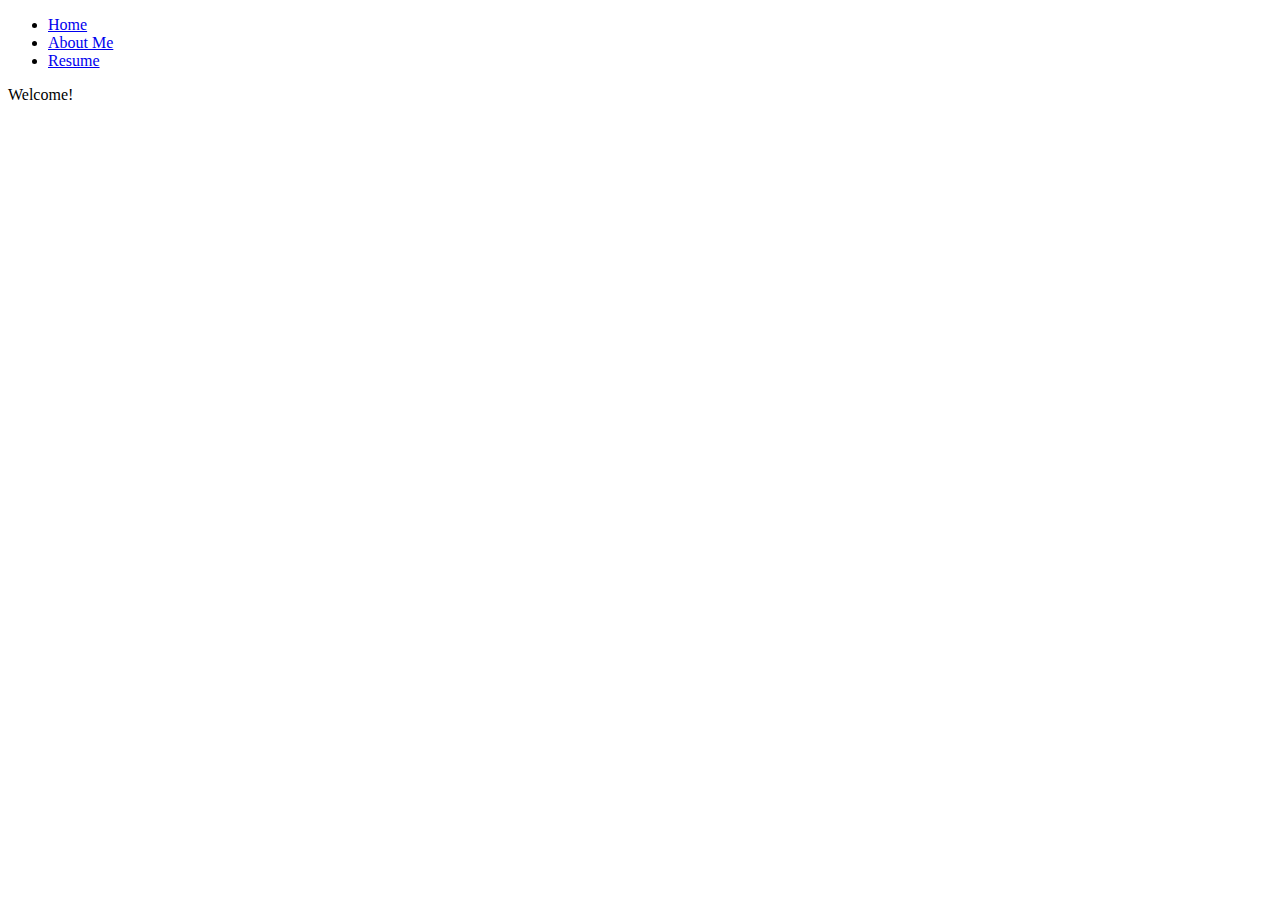
<file: aboutme.html>
<!DOCTYPE html>
<html>
<head>
    <meta name="viewport" content="width=device-width, inital-scale =1">
    <link rel="stylesheet" href="style.css">
</head>

<body>
    <!-- <div id="nav_bar">
        <ul>
            <li><a class ="active" href="https://jdrisc4.github.io/index.html">Home</a></li>
            <li><a href="https://jdrisc4.github.io/aboutme.html">About Me</a></li>
            <li><a href="https://jdrisc4.github.io/resume.html">Resume</a></li>
        </ul>
    </div> -->
    <div id="body">
        <div id="nav_bar">
            <ul>
                <li><a class ="active" href="https://jdrisc4.github.io/index.html">Home</a></li>
                <li><a href="https://jdrisc4.github.io/aboutme.html">About Me</a></li>
                <li><a href="https://jdrisc4.github.io/resume.html">Resume</a></li>
            </ul>
        </div>
        <div id="opening">
            <p>Welcome!</p>
        </div>


    </div>


</body>
</html>
</file>
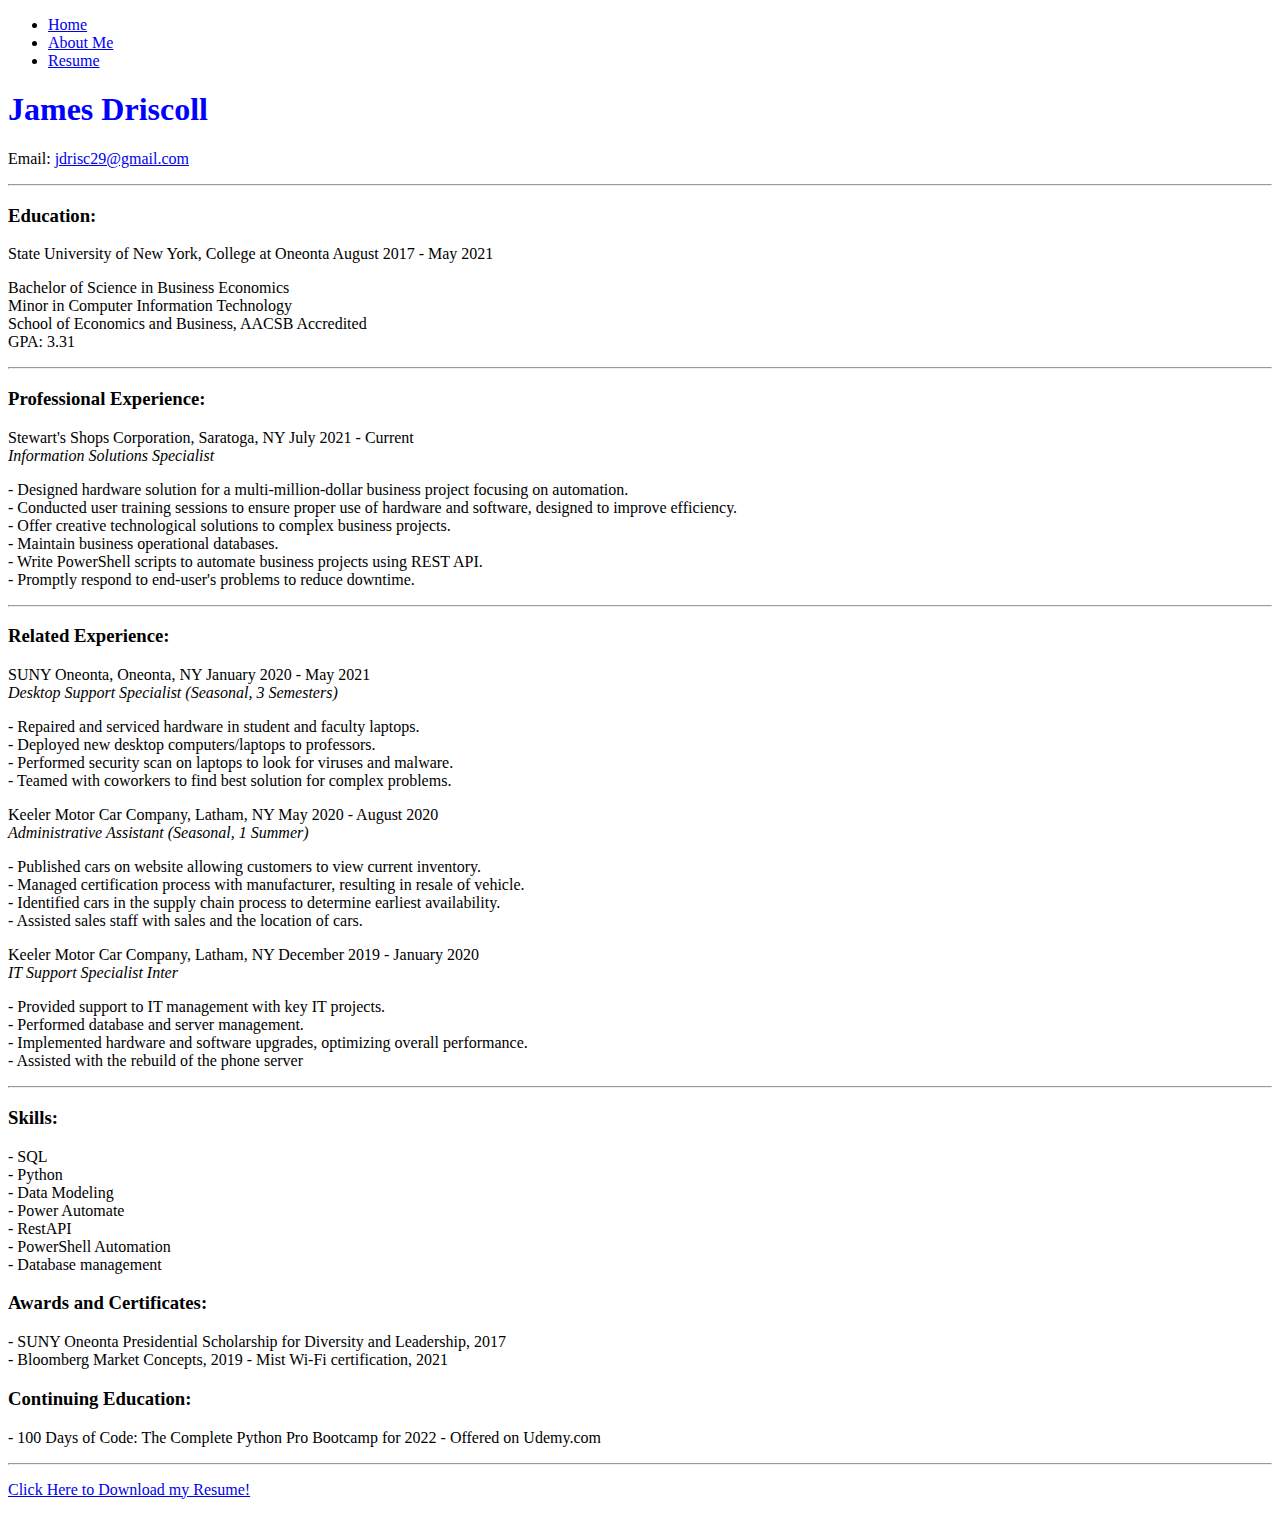
<file: resume.html>
<!DOCTYPE html>
<html>
<head>
    <meta name="viewport" content="width=device-width, inital-scale =1">
    <link rel="stylesheet" href="style.css">
</head>

<body>
    <div id="nav_bar">
        <ul>
            <li><a href="https://jdrisc4.github.io/home.html">Home</a></li>
            <li><a href="https://jdrisc4.github.io/aboutme.html">About Me</a></li>
            <li><a class ="active" href="https://jdrisc4.github.io/resume.html">Resume</a></li>
        </ul>
    </div>
    <div id="body">
        <h1 id="name">James Driscoll</h1>
        <p id="information">Email: <a href="mailto:jdrisc29@gmail.com">jdrisc29@gmail.com</a></p>
        <hr>
        <h3 id="heading">Education: </h3>
        <p id="resume-information-heading">
            <span class="left">State University of New York, College at Oneonta</span>
            <span class="right">August 2017 - May 2021</span>
        </p>
        <p id="resume-information-content">
            Bachelor of Science in Business Economics<br>
            Minor in Computer Information Technology<br>
            School of Economics and Business, AACSB Accredited<br>
            GPA: 3.31
        </p>
        <hr>
        <h3 id="heading">Professional Experience: </h3>
        <p id="resume-information-heading">
            <span class="left">Stewart's Shops Corporation, Saratoga, NY</span>
            <span class="right">July 2021 - Current</span><br>
            <i>Information Solutions Specialist</i>
        </p>
        <p id="resume-information-content">
            - Designed hardware solution for a multi-million-dollar business project focusing on automation. <br>
            - Conducted user training sessions to ensure proper use of hardware and software, designed to improve efficiency.<br>
            - Offer creative technological solutions to complex business projects.<br>
            - Maintain business operational databases.<br>
            - Write PowerShell scripts to automate business projects using REST API.<br>
            - Promptly respond to end-user's problems to reduce downtime.<br>
        </p>
        <hr>
        <h3 id="heading">Related Experience: </h3>
        <p id="resume-information-heading">
            <span class="left">SUNY Oneonta, Oneonta, NY</span>
            <span class="right">January 2020 - May 2021</span><br>
            <i>Desktop Support Specialist (Seasonal, 3 Semesters)</i>
        </p>
        <p id="resume-information-content">
            - Repaired and serviced hardware in student and faculty laptops.<br>
            - Deployed new desktop computers/laptops to professors.<br>
            - Performed security scan on laptops to look for viruses and malware.<br>
            - Teamed with coworkers to find best solution for complex problems.<br>
        </p>
        <p id="resume-information-heading">
            <span class="left">Keeler Motor Car Company, Latham, NY</span>
            <span class="right">May 2020 - August 2020</span><br>
            <i>Administrative Assistant (Seasonal, 1 Summer)</i>
        </p>
        <p id="resume-information-content">
            - Published cars on website allowing customers to view current inventory.<br>
            - Managed certification process with manufacturer, resulting in resale of vehicle.<br>
            - Identified cars in the supply chain process to determine earliest availability.<br>
            - Assisted sales staff with sales and the location of cars.<br>
        </p>
        <p id="resume-information-heading">
            <span class="left">Keeler Motor Car Company, Latham, NY</span>
            <span class="right">December 2019 - January 2020</span><br>
            <i>IT Support Specialist Inter</i>
        </p>
        <p id="resume-information-content">
            - Provided support to IT management with key IT projects.<br>
            - Performed database and server management.<br>
            - Implemented hardware and software upgrades, optimizing overall performance.<br>
            - Assisted with the rebuild of the phone server<br>
        </p>
        <hr>
        <h3 id="heading">Skills: </h3>
        <p id="resume-information-content">
            - SQL<br>
            - Python<br>
            - Data Modeling<br>
            - Power Automate<br>
            - RestAPI<br>
            - PowerShell Automation<br>
            - Database management<br>
        </p>
        <h3 id="heading">Awards and Certificates: </h3>
        <p id="resume-information-content">
            - SUNY Oneonta Presidential Scholarship for Diversity and Leadership, 2017<br>
            - Bloomberg Market Concepts, 2019
            - Mist Wi-Fi certification, 2021
        </p>
        <h3 id="heading">Continuing Education: </h3>
        <p id="resume-information-content">
            - 100 Days of Code: The Complete Python Pro Bootcamp for 2022
                - Offered on Udemy.com
        </p>
        <hr>
        <p id="footing">
            <a href="https://jdrisc4.github.io/files/driscoll_james_resume.pdf" target="_blank">
                Click Here to Download my Resume!
            </a>
        </p>
    </div>
</body>

</html>
</file>
<file: style.css>
h1 {
    color:blue
}
</file>
